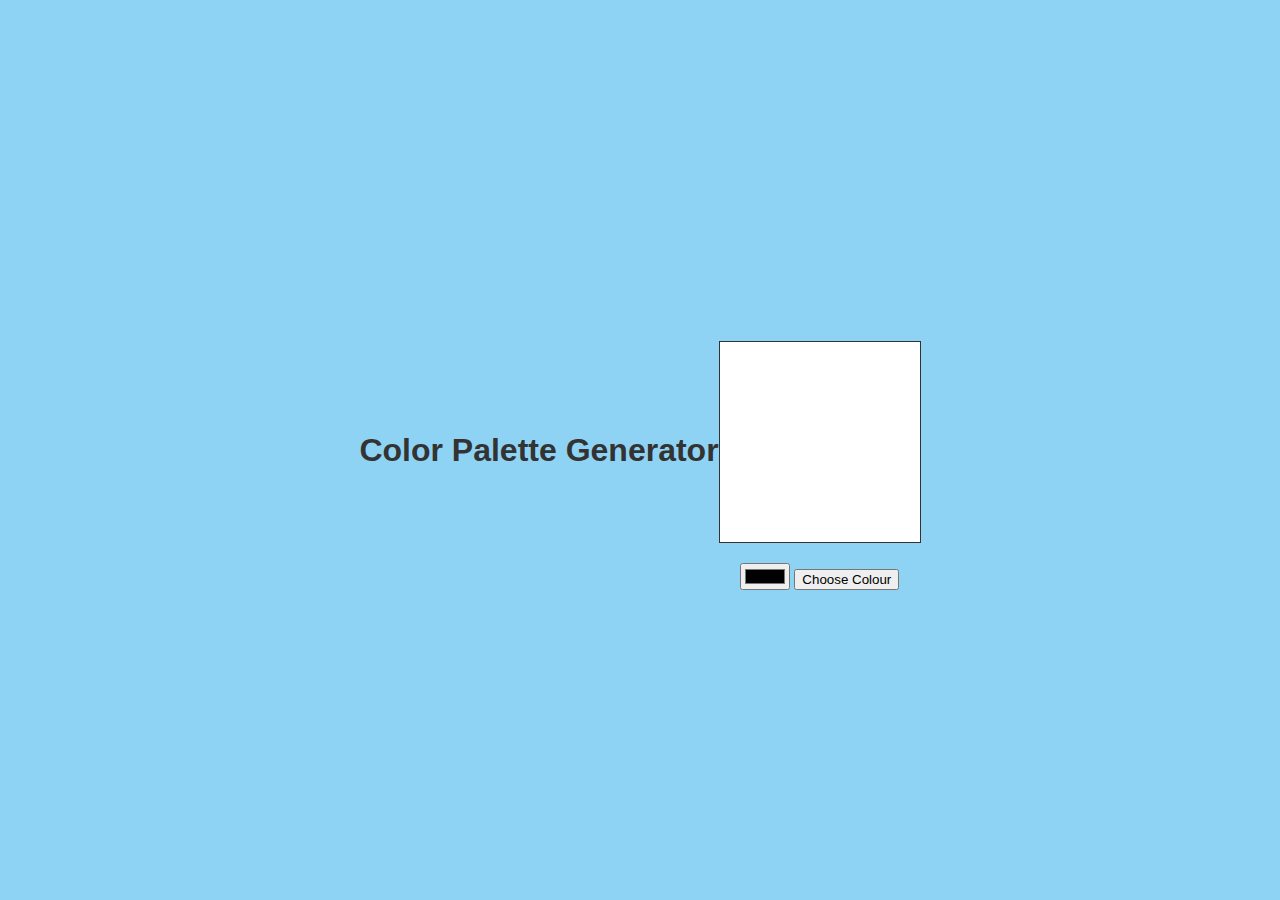
<file: index.html>
<!DOCTYPE html>
<html lang="en">
  <head>
    <meta charset="UTF-8" />
    <meta name="viewport" content="width=device-width, initial-scale=1.0" />
    <title>Color Palette Generator</title>
    <link rel="stylesheet" href="styles.css" />
  </head>
  <body>
    <h1>Color Palette Generator</h1>
    <div id="color-picker">
      <div id="color-box"></div>
      <input type="color" id="color-input" />
      <button onclick="chooseColor()">Choose Colour</button>
      <div id="color-code"></div>
    </div>
    <script src="script.js"></script>
  </body>
</html>
</file>
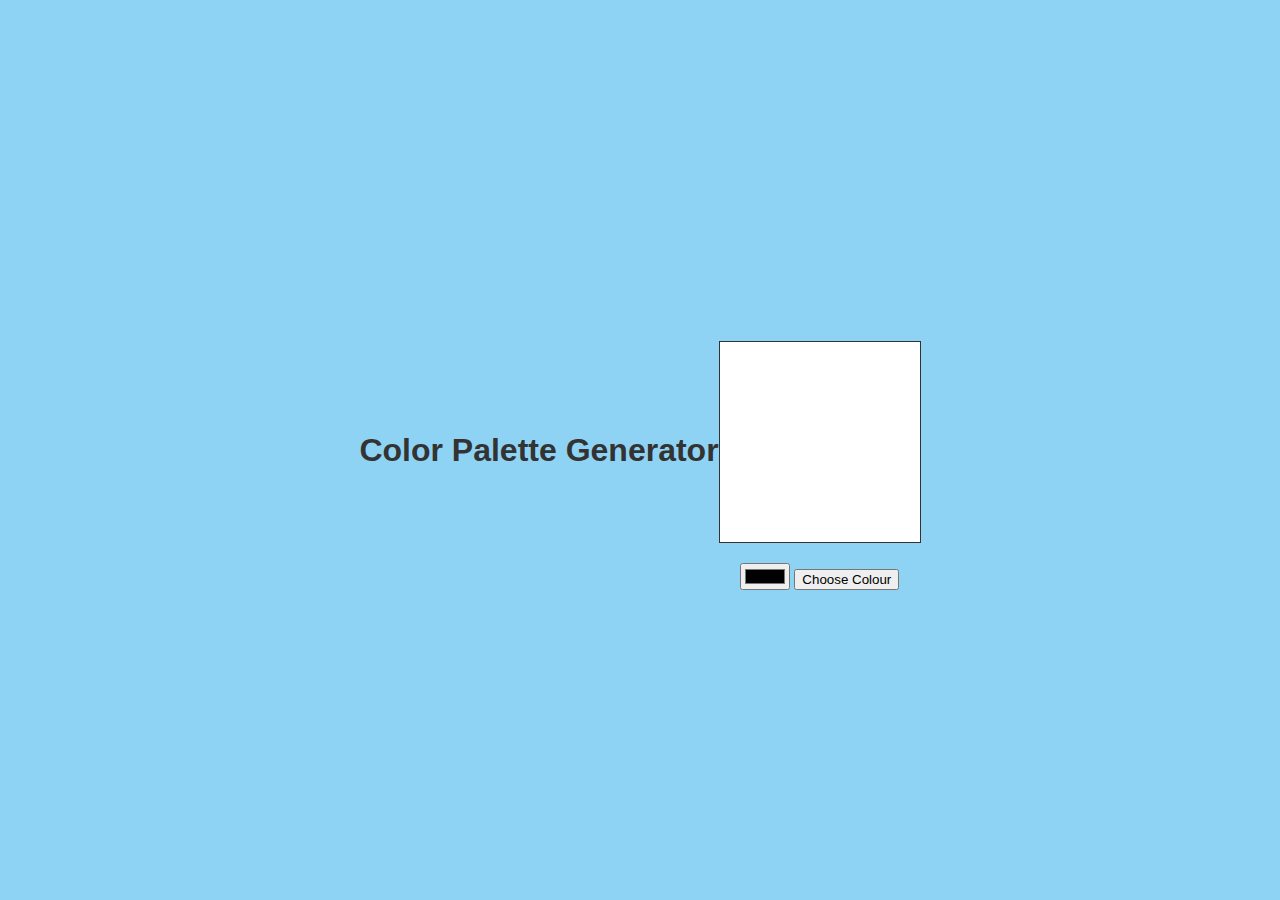
<file: archive_2024/index.html>
<!DOCTYPE html>
<html lang="en">
  <head>
    <meta charset="UTF-8" />
    <meta name="viewport" content="width=device-width, initial-scale=1.0" />
    <title>Color Palette Generator</title>
    <link rel="stylesheet" href="styles.css" />
  </head>
  <body>
    <h1>Color Palette Generator</h1>
    <div id="color-picker">
      <div id="color-box"></div>
      <input type="color" id="color-input" />
      <button onclick="chooseColor()">Choose Colour</button>
      <div id="color-code"></div>
    </div>
    <script src="script.js"></script>
  </body>
</html>
</file>
<file: styles.css>
body {
  font-family: Arial, sans-serif;
  text-align: center;
  background-color: #8fd3f4; /* Lighter blue background color */
  height: 100vh; /* Make sure the body fills the viewport */
  margin: 0;
  display: flex;
  align-items: center;
  justify-content: center;
}

h1 {
  color: #333; /* Darker text color for better readability */
}

#color-picker {
  margin-top: 50px; /* Adjusted margin */
}

#color-box {
  width: 200px;
  height: 200px;
  margin: 0 auto 20px;
  border: 1px solid #333; /* Darker border color */
  background-color: #fff; /* White background color */
}

#color-input {
  margin-bottom: 20px;
}

#color-code {
  color: #333; /* Darker text color */
}
</file>
<file: archive_2024/styles.css>
body {
  font-family: Arial, sans-serif;
  text-align: center;
  background-color: #8fd3f4; /* Lighter blue background color */
  height: 100vh; /* Make sure the body fills the viewport */
  margin: 0;
  display: flex;
  align-items: center;
  justify-content: center;
}

h1 {
  color: #333; /* Darker text color for better readability */
}

#color-picker {
  margin-top: 50px; /* Adjusted margin */
}

#color-box {
  width: 200px;
  height: 200px;
  margin: 0 auto 20px;
  border: 1px solid #333; /* Darker border color */
  background-color: #fff; /* White background color */
}

#color-input {
  margin-bottom: 20px;
}

#color-code {
  color: #333; /* Darker text color */
}
</file>
